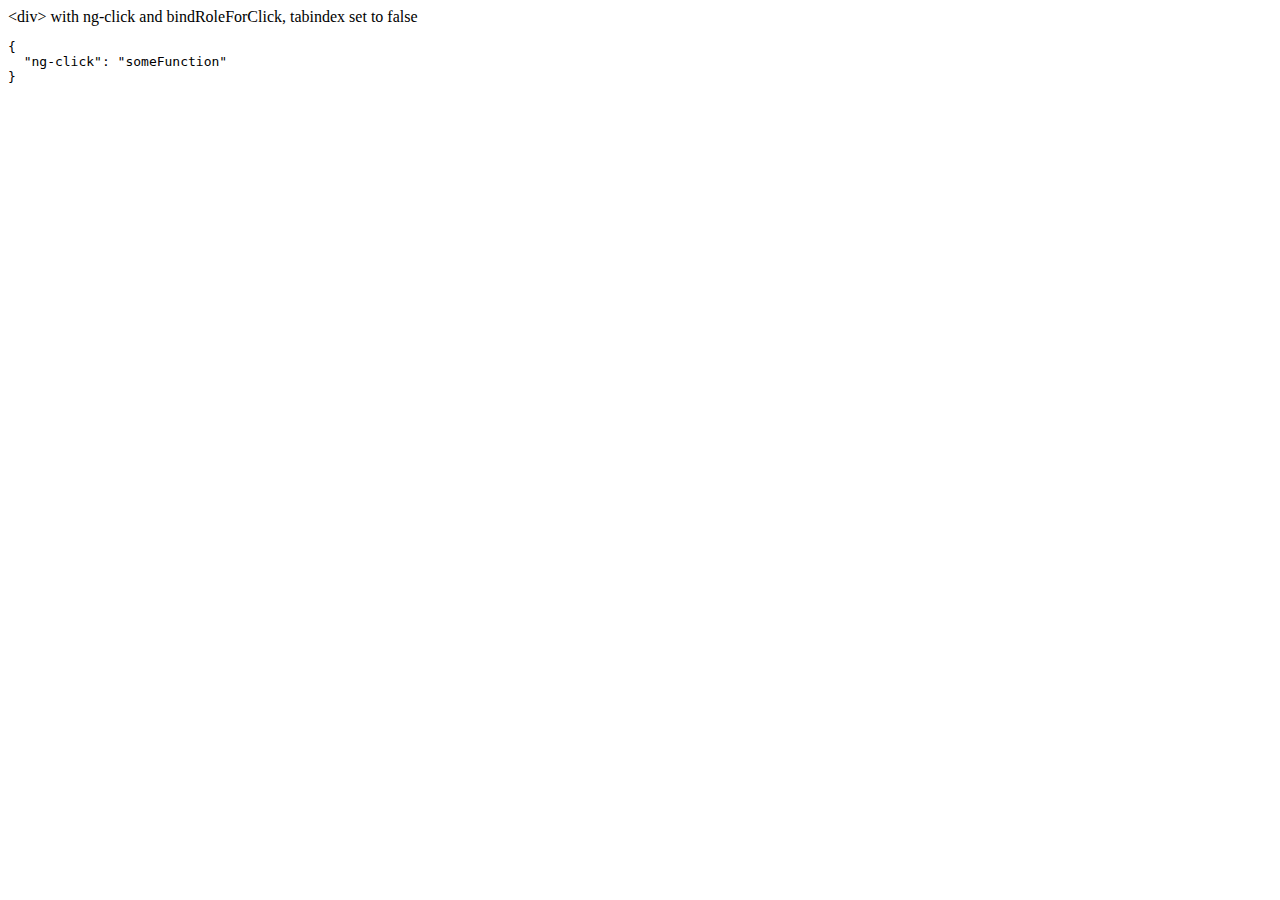
<file: js angular/docs/examples/example-accessibility-ng-click/index.html>
<!doctype html>
<html lang="en">
<head>
  <meta charset="UTF-8">
  <title>Example - example-accessibility-ng-click</title>
  

  <script src="../../../angular.min.js"></script>
  <script src="../../../angular-aria.js"></script>
  

  
</head>
<body ng-app="ngAria_ngClickExample">
   <div ng-click="someFunction" show-attrs>
   &lt;div&gt; with ng-click and bindRoleForClick, tabindex set to false
 </div>
<script>
 angular.module('ngAria_ngClickExample', ['ngAria'], function config($ariaProvider) {
   $ariaProvider.config({
     bindRoleForClick: false,
     tabindex: false
   });
 })
 .directive('showAttrs', function() {
   return function(scope, el, attrs) {
     var pre = document.createElement('pre');
     el.after(pre);
     scope.$watch(function() {
       var attrs = {};
       Array.prototype.slice.call(el[0].attributes, 0).forEach(function(item) {
         if (item.name !== 'show-attrs') {
           attrs[item.name] = item.value;
         }
       });
       return attrs;
     }, function(newAttrs, oldAttrs) {
       pre.textContent = JSON.stringify(newAttrs, null, 2);
     }, true);
   }
 });
</script>
</body>
</html>
</file>
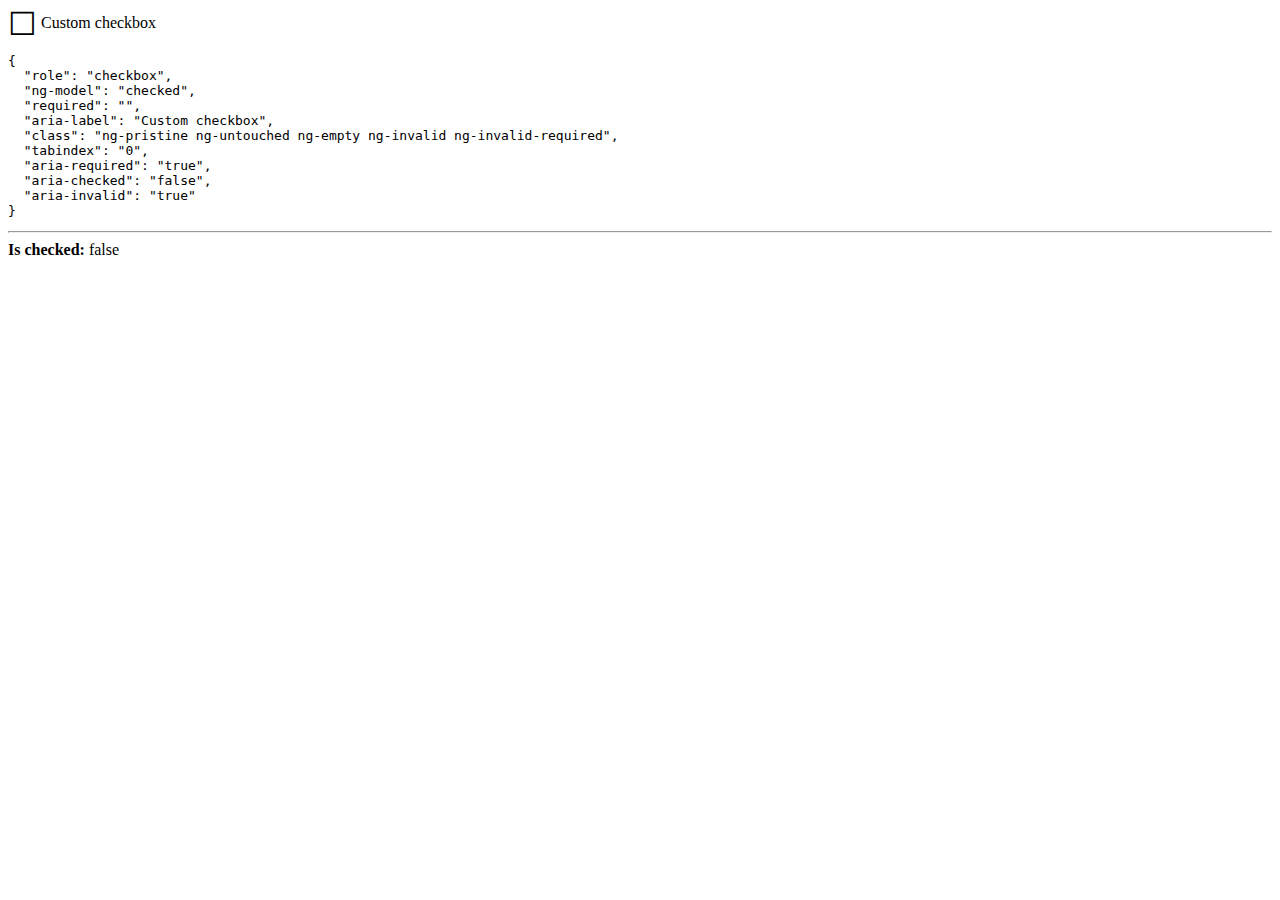
<file: js angular/docs/examples/example-accessibility-ng-model/index.html>
<!doctype html>
<html lang="en">
<head>
  <meta charset="UTF-8">
  <title>Example - example-accessibility-ng-model</title>
  <link href="style.css" rel="stylesheet" type="text/css">
  

  <script src="../../../angular.min.js"></script>
  <script src="../../../angular-aria.js"></script>
  <script src="script.js"></script>
  

  
</head>
<body ng-app="ngAria_ngModelExample">
  <form>
  <custom-checkbox role="checkbox" ng-model="checked" required
      aria-label="Custom checkbox" show-attrs>
    Custom checkbox
  </custom-checkbox>
</form>
<hr />
<b>Is checked:</b> {{ !!checked }}
</body>
</html>
</file>
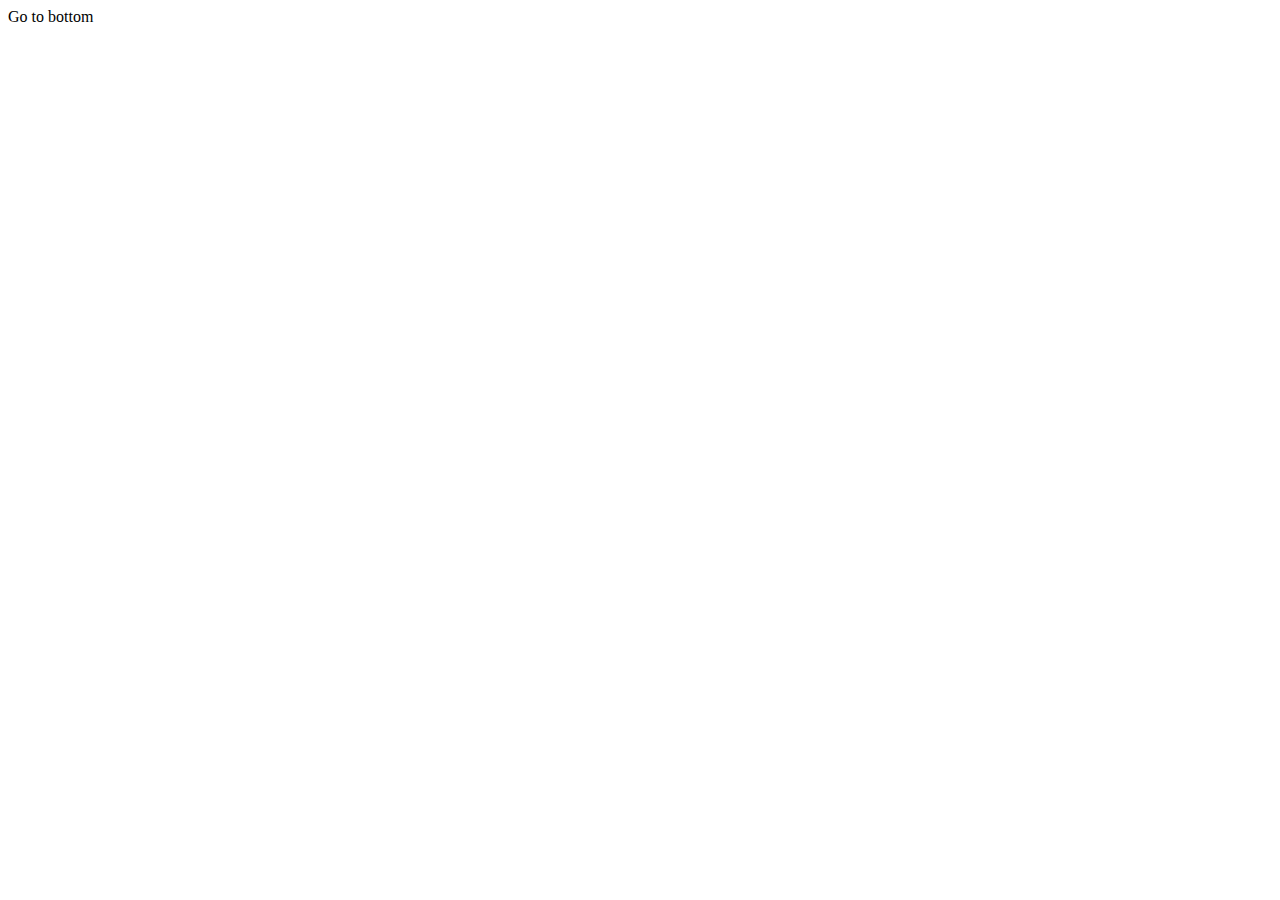
<file: js angular/docs/examples/example-anchor-scroll/index.html>
<!doctype html>
<html lang="en">
<head>
  <meta charset="UTF-8">
  <title>Example - example-anchor-scroll</title>
  <link href="style.css" rel="stylesheet" type="text/css">
  

  <script src="../../../angular.min.js"></script>
  <script src="script.js"></script>
  

  
</head>
<body ng-app="anchorScrollExample">
  <div id="scrollArea" ng-controller="ScrollController">
  <a ng-click="gotoBottom()">Go to bottom</a>
  <a id="bottom"></a> You're at the bottom!
</div>
</body>
</html>
</file>
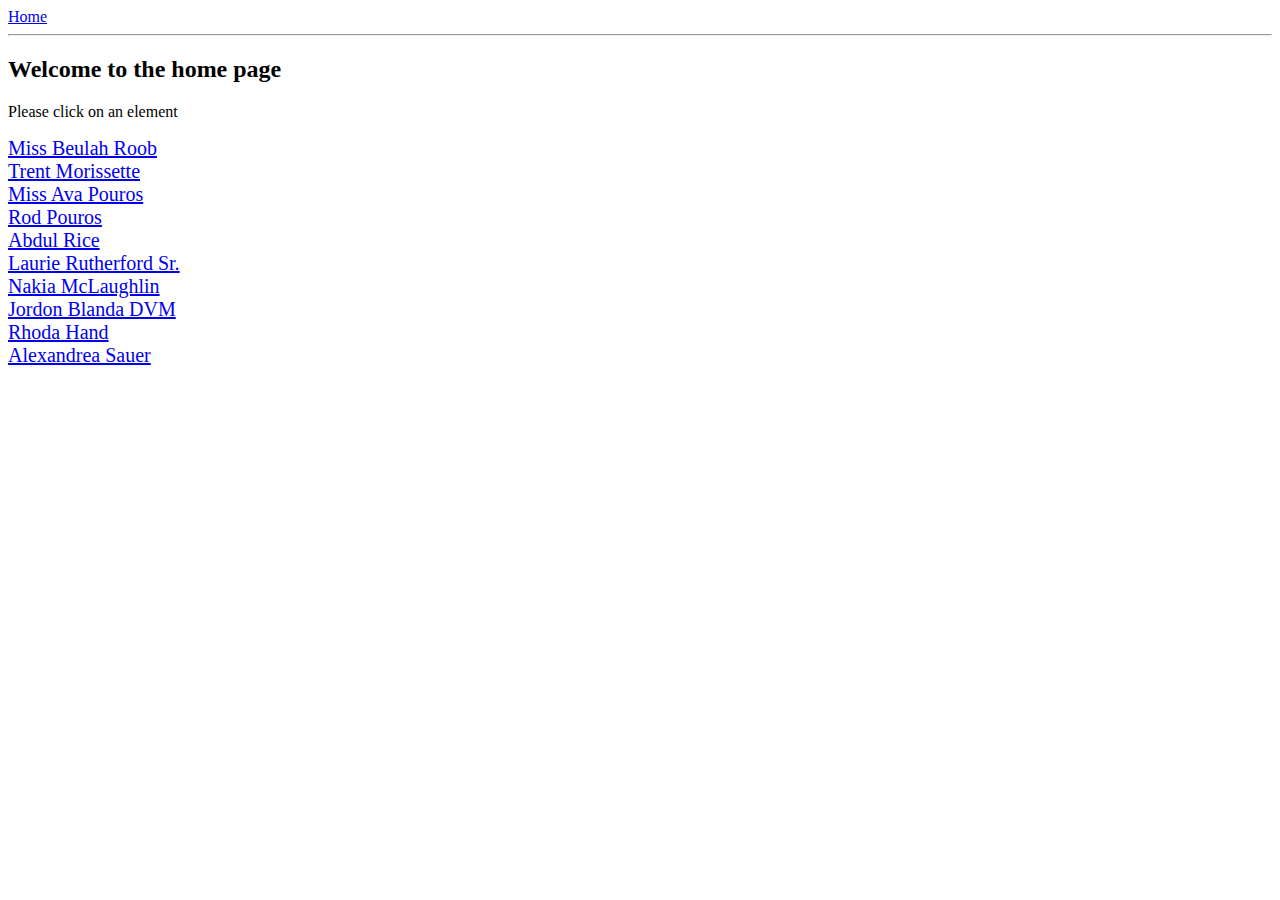
<file: js angular/docs/examples/example-anchoringExample/index.html>
<!doctype html>
<html lang="en">
<head>
  <meta charset="UTF-8">
  <title>Example - example-anchoringExample</title>
  <link href="animations.css" rel="stylesheet" type="text/css">
  

  <script src="../../../angular.min.js"></script>
  <script src="../../../angular-animate.js"></script>
  <script src="../../../angular-route.js"></script>
  <script src="script.js"></script>
  

  
</head>
<body ng-app="anchoringExample">
  <a href="#!/">Home</a>
<hr />
<div class="view-container">
  <div ng-view class="view"></div>
</div>
</body>
</html>
</file>
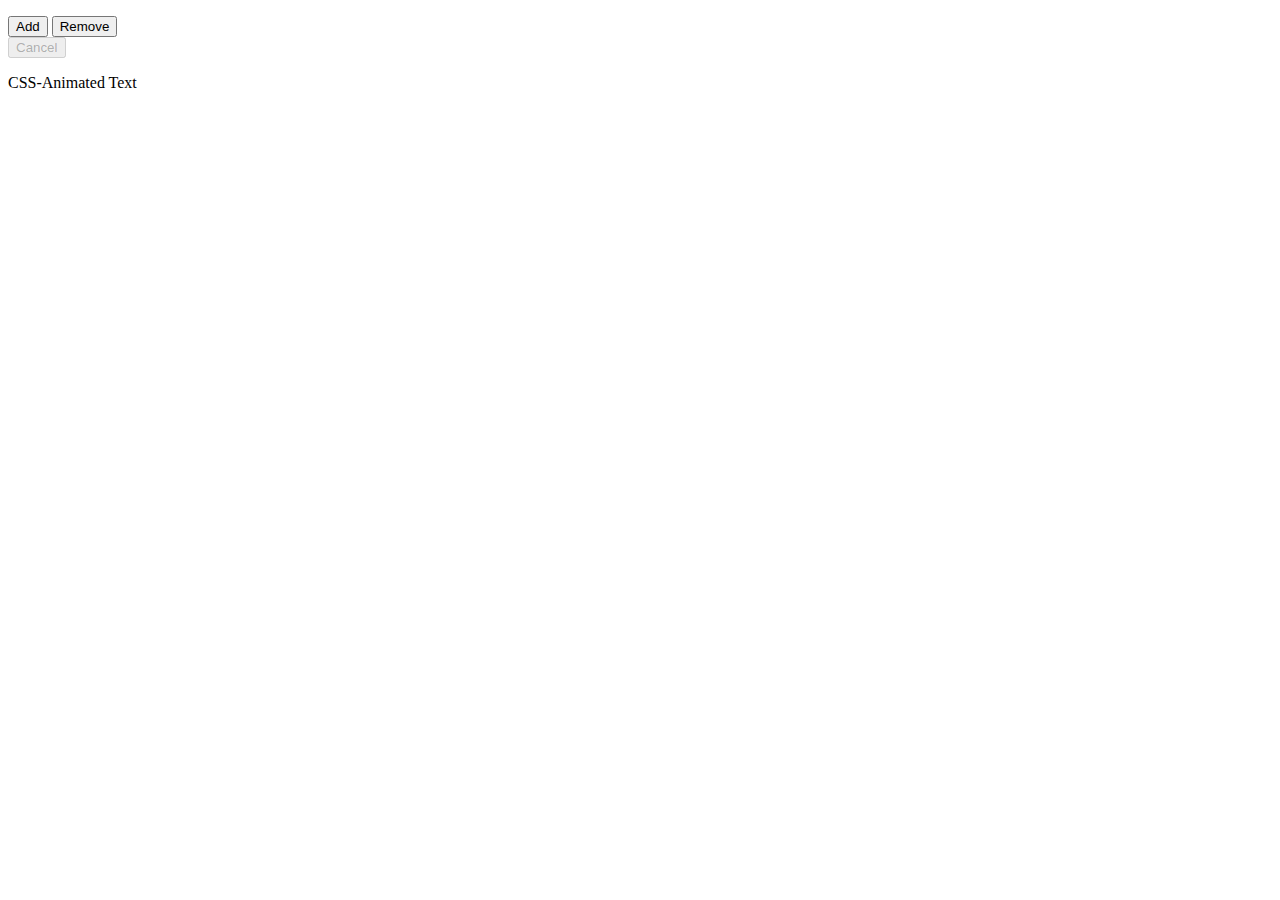
<file: js angular/docs/examples/example-animate-cancel/index.html>
<!doctype html>
<html lang="en">
<head>
  <meta charset="UTF-8">
  <title>Example - example-animate-cancel</title>
  <link href="style.css" rel="stylesheet" type="text/css">
  

  <script src="../../../angular.min.js"></script>
  <script src="../../../angular-animate.js"></script>
  <script src="app.js"></script>
  

  
</head>
<body ng-app="animationExample">
  <cancel-example></cancel-example>
</body>
</html>
</file>
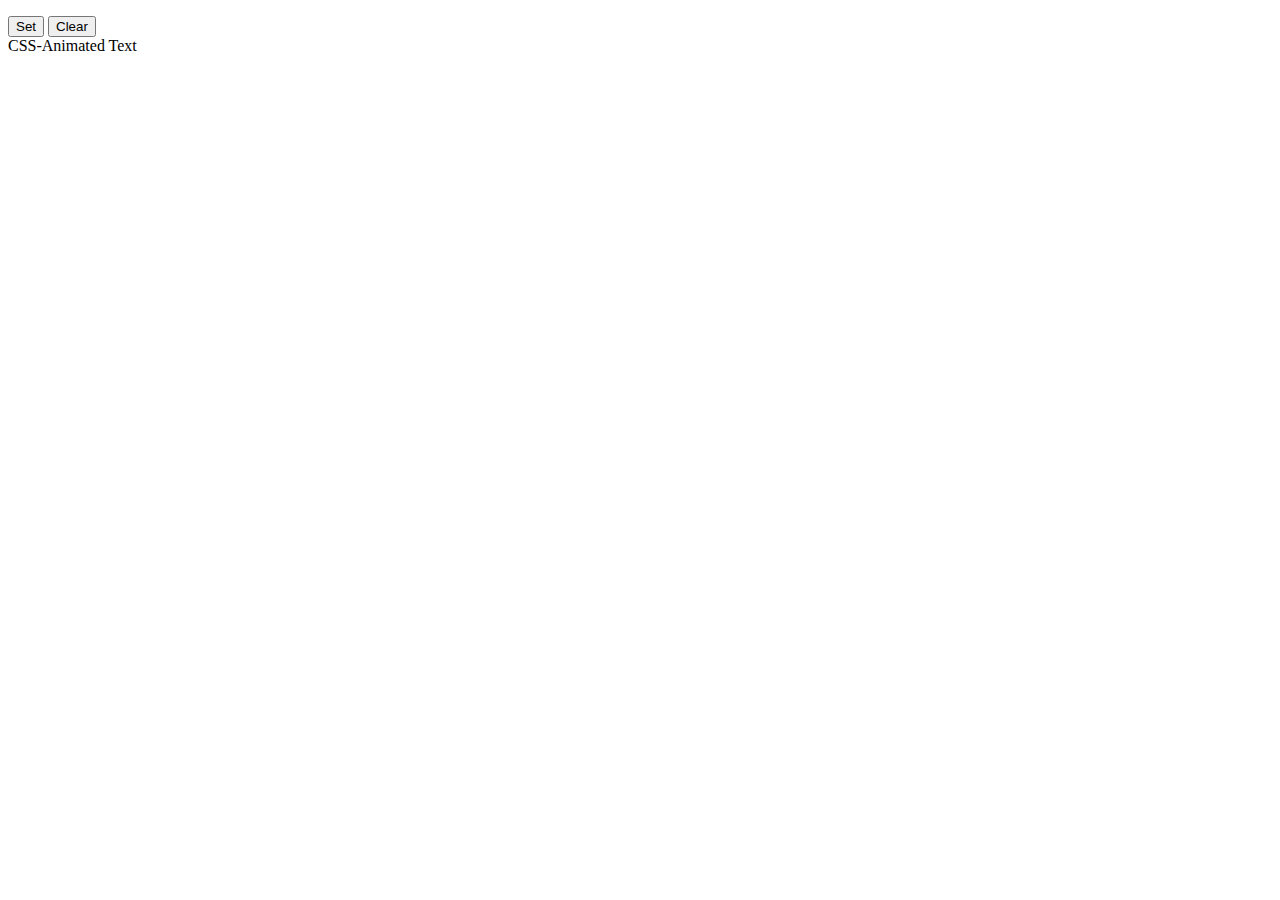
<file: js angular/docs/examples/example-animate-css-class/index.html>
<!doctype html>
<html lang="en">
<head>
  <meta charset="UTF-8">
  <title>Example - example-animate-css-class</title>
  <link href="style.css" rel="stylesheet" type="text/css">
  

  <script src="../../../angular.min.js"></script>
  <script src="../../../angular-animate.js"></script>
  

  
</head>
<body ng-app="ngAnimate">
  <p>
  <button ng-click="myCssVar='css-class'">Set</button>
  <button ng-click="myCssVar=''">Clear</button>
  <br>
  <span ng-class="myCssVar">CSS-Animated Text</span>
</p>
</body>
</html>
</file>
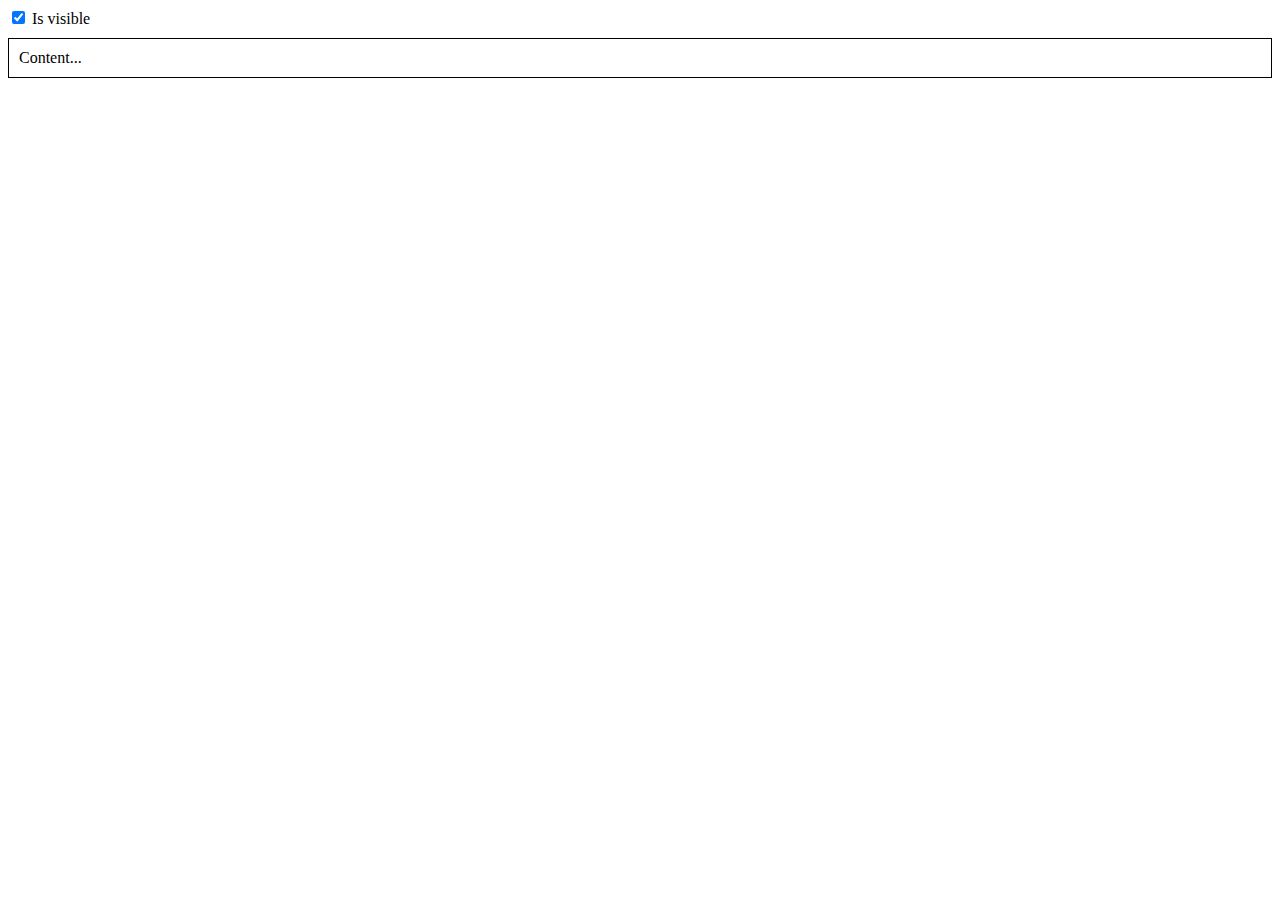
<file: js angular/docs/examples/example-animate-ng-show/index.html>
<!doctype html>
<html lang="en">
<head>
  <meta charset="UTF-8">
  <title>Example - example-animate-ng-show</title>
  <link href="animations.css" rel="stylesheet" type="text/css">
  

  <script src="../../../angular.min.js"></script>
  <script src="../../../angular-animate.js"></script>
  

  
</head>
<body ng-app="ngAnimate">
  <div ng-init="checked = true">
  <label>
    <input type="checkbox" ng-model="checked" />
    Is visible
  </label>
  <div class="content-area sample-show-hide" ng-show="checked">
    Content...
  </div>
</div>
</body>
</html>
</file>
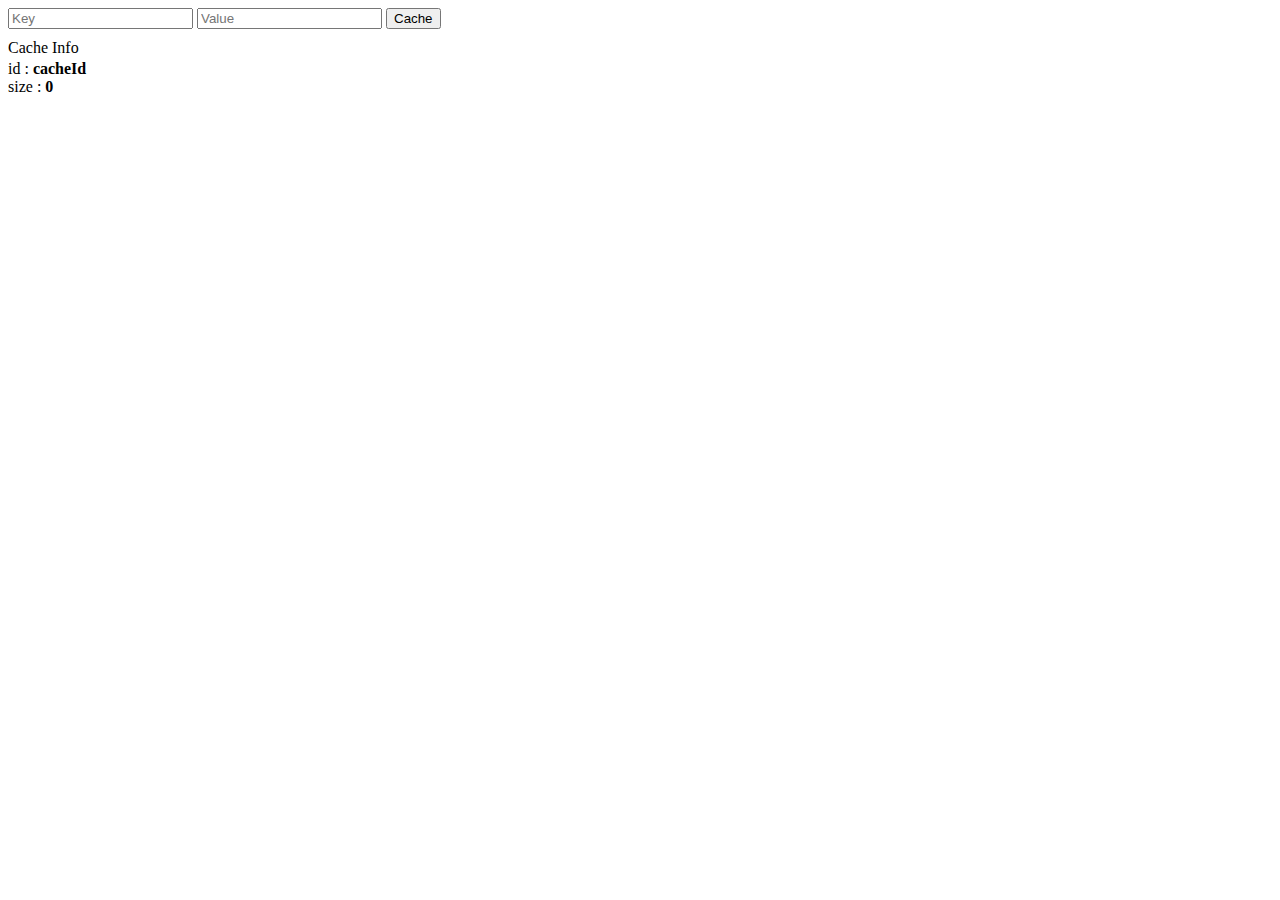
<file: js angular/docs/examples/example-cache-factory/index.html>
<!doctype html>
<html lang="en">
<head>
  <meta charset="UTF-8">
  <title>Example - example-cache-factory</title>
  <link href="style.css" rel="stylesheet" type="text/css">
  

  <script src="../../../angular.min.js"></script>
  <script src="script.js"></script>
  

  
</head>
<body ng-app="cacheExampleApp">
  <div ng-controller="CacheController">
  <input ng-model="newCacheKey" placeholder="Key">
  <input ng-model="newCacheValue" placeholder="Value">
  <button ng-click="put(newCacheKey, newCacheValue)">Cache</button>

  <p ng-if="keys.length">Cached Values</p>
  <div ng-repeat="key in keys">
    <span ng-bind="key"></span>
    <span>: </span>
    <b ng-bind="cache.get(key)"></b>
  </div>

  <p>Cache Info</p>
  <div ng-repeat="(key, value) in cache.info()">
    <span ng-bind="key"></span>
    <span>: </span>
    <b ng-bind="value"></b>
  </div>
</div>
</body>
</html>
</file>
<file: js angular/docs/examples/example-accessibility-ng-model/style.css>
custom-checkbox {
  cursor: pointer;
  display: inline-block;
}

custom-checkbox .icon:before {
  content: '\2610';
  display: inline-block;
  font-size: 2em;
  line-height: 1;
  speak: none;
  vertical-align: middle;
}

custom-checkbox.checked .icon:before {
  content: '\2611';
}
</file>
<file: js angular/docs/examples/example-anchor-scroll/style.css>
#scrollArea {
  height: 280px;
  overflow: auto;
}

#bottom {
  display: block;
  margin-top: 2000px;
}
</file>
<file: js angular/docs/examples/example-animate-cancel/style.css>
.red-add, .red-remove {
  transition: all 4s cubic-bezier(0.250, 0.460, 0.450, 0.940);
}

.red,
.red-add.red-add-active {
  color: #FF0000;
  font-size: 40px;
}

.red-remove.red-remove-active {
  font-size: 10px;
  color: black;
}
</file>
<file: js angular/docs/examples/example-animate-css-class/style.css>
.css-class-add, .css-class-remove {
  transition: all 0.5s cubic-bezier(0.250, 0.460, 0.450, 0.940);
}

.css-class,
.css-class-add.css-class-add-active {
  color: red;
  font-size: 3em;
}

.css-class-remove.css-class-remove-active {
  font-size: 1em;
  color: black;
}
</file>
<file: js angular/docs/examples/example-animate-ng-show/animations.css>
.content-area {
  border: 1px solid black;
  margin-top: 10px;
  padding: 10px;
}

.sample-show-hide {
  transition: all linear 0.5s;
}
.sample-show-hide.ng-hide {
  opacity: 0;
}
</file>
<file: js angular/docs/examples/example-cache-factory/style.css>
p {
  margin: 10px 0 3px;
}
</file>
<file: js angular/docs/examples/example-anchoringExample/animations.css>
.record {
  display:block;
  font-size:20px;
}
.profile {
  background:black;
  color:white;
  font-size:100px;
}
.view-container {
  position:relative;
}
.view-container > .view.ng-animate {
  position:absolute;
  top:0;
  left:0;
  width:100%;
  min-height:500px;
}
.view.ng-enter, .view.ng-leave,
.record.ng-anchor {
  transition:0.5s linear all;
}
.view.ng-enter {
  transform:translateX(100%);
}
.view.ng-enter.ng-enter-active, .view.ng-leave {
  transform:translateX(0%);
}
.view.ng-leave.ng-leave-active {
  transform:translateX(-100%);
}
.record.ng-anchor-out {
  background:red;
}
</file>
